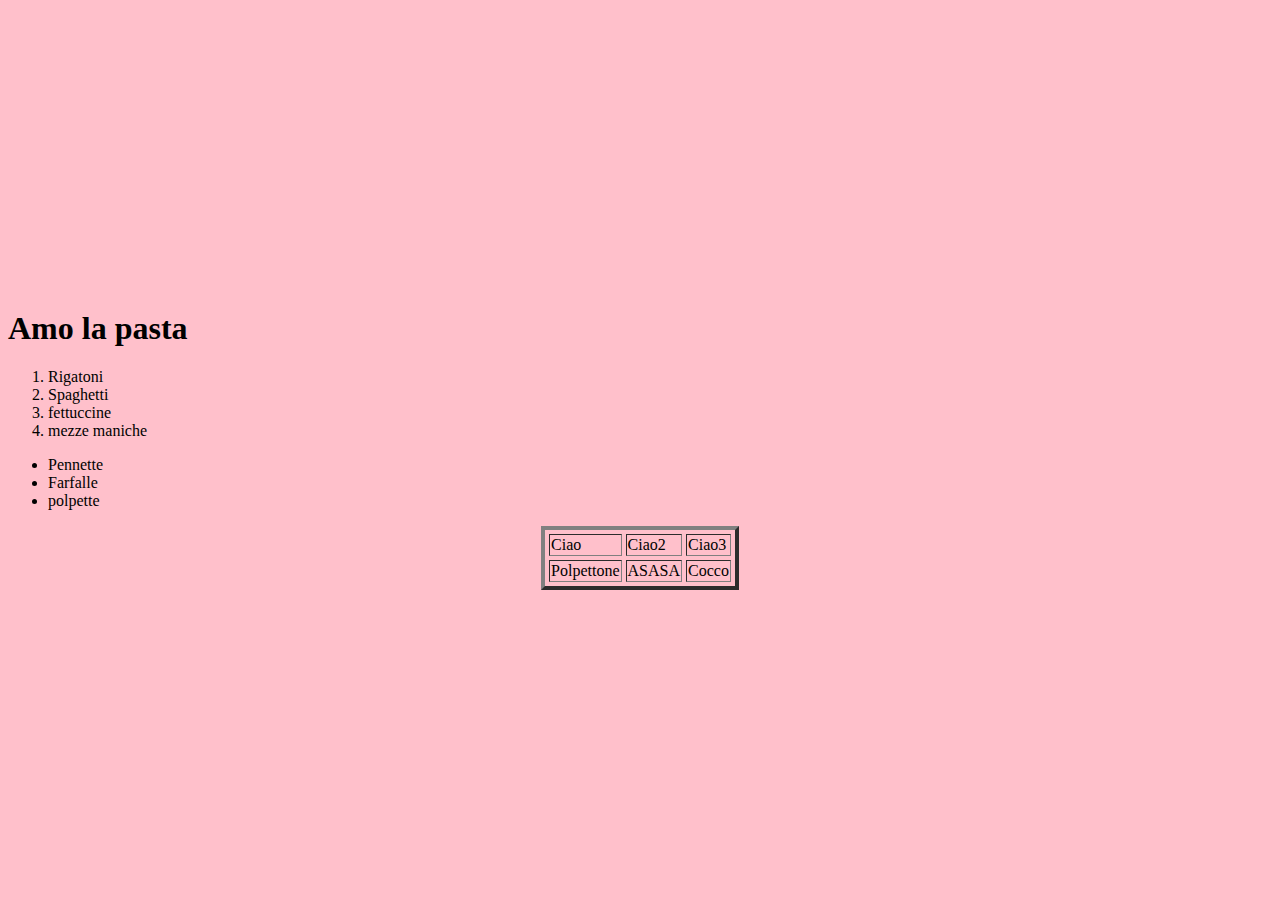
<file: index.html>
<html lang="en">
<head>
    <meta charset="UTF-8">
    <meta name="viewport" content="width=device-width, initial-scale=1.0">
    <title>Lesgoski</title>
    <link rel="stylesheet" href="style.css">
</head>
<body>
    <h1>Amo la pasta</h1>
    <ol>
        <li>Rigatoni</li>
        <li>Spaghetti</li>
        <li>fettuccine</li>
        <li>mezze maniche</li>
    </ol>
    <ul>
        <li>Pennette</li>
        <li>Farfalle</li>
        <li>polpette</li>
    </ul>
    <table border="4" cellspacing="4" align="center">
        <tr>
        <td>Ciao</td>
        <td>Ciao2</td>
        <td>Ciao3</td>
    </tr>
    <tr>
        <td>Polpettone</td>
        <td>ASASA</td>
        <td>Cocco</td>
    </tr>
    </table>
</body>
</html>
</file>
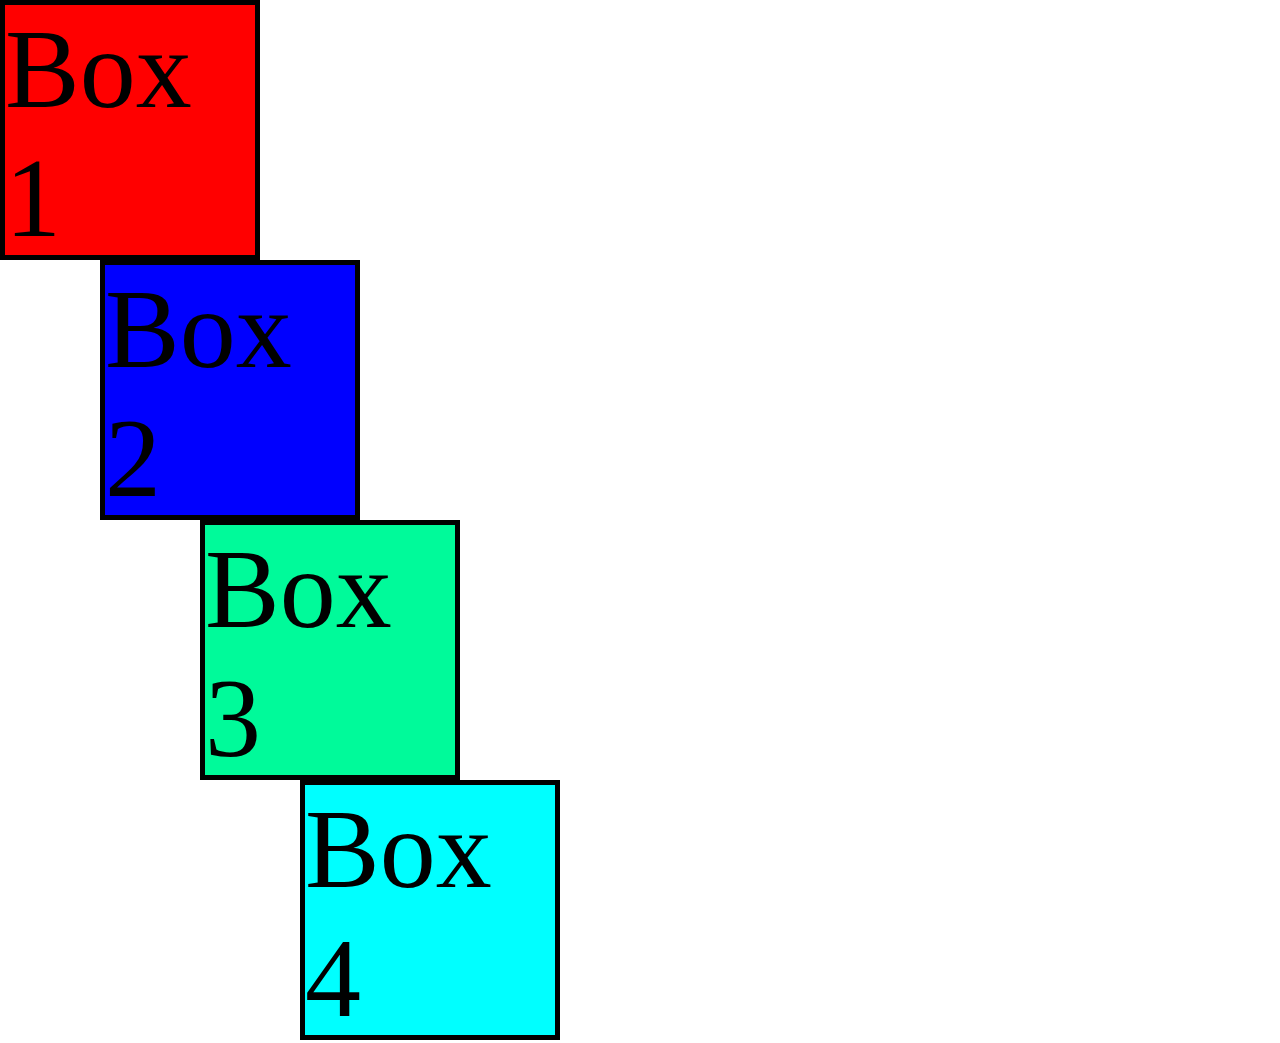
<file: 3E/Allineamento box.html>
<!DOCTYPE html>
<html lang="en">
<head>
    <meta charset="UTF-8">
    <meta name="viewport" content="width=device-width, initial-scale=1.0">
    <title>Box</title>
    <link rel="stylesheet" href="style.css">
</head>
<body>
    <div id="Box1" class="A">Box 1</div>
    <div id="Box2" class="A">Box 2</div>
    <div id="Box3" class="A">Box 3</div>
    <div id="Box4" class="A">Box 4</div>
</body>
</html>
</file>
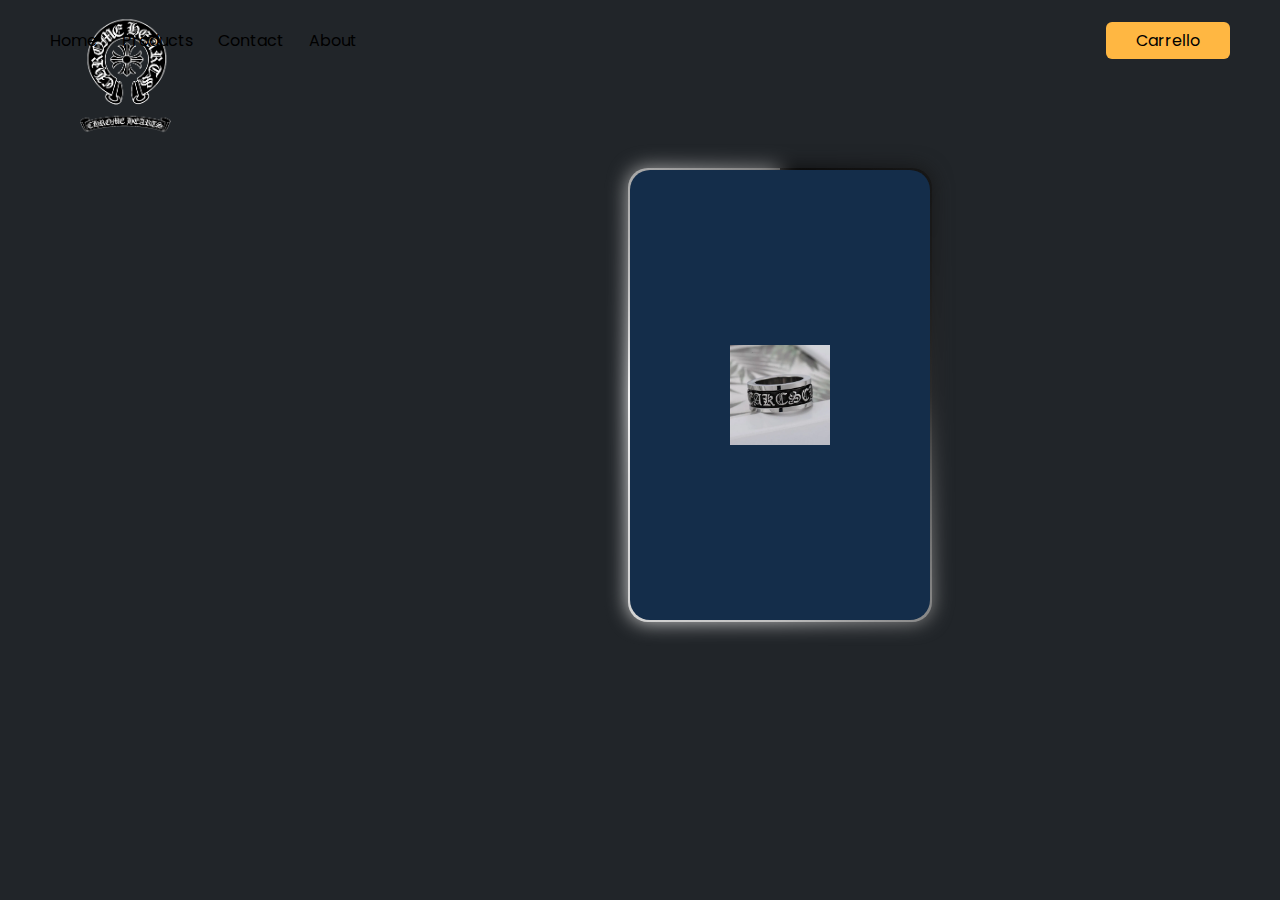
<file: Negozio Sito/sito negozio.html>
<!DOCTYPE html>
<html lang="en" dir="ltr">
  <head>
    <meta charset="utf-8" />
    <link rel="stylesheet" href="style.css">
    <title>ChromeHearts</title>
  </head>

  <body>

    <div class="navbar">
      
<img class="logo" src="logo.png" alt="Logo">
        <ul>
            <li><a href="#">Home</a></li>
            <li><a href="#">Products</a></li>
            <li><a href="#">Contact</a></li>
            <li><a href="#">About</a></li>
        </ul>
        <button class="bottone">Carrello</button> 
    </div>
     <section class="Prodotti">
      <div class="card">
        <img class="Foto" src="Prodotto1.png" alt="Prodotto 1">
      </div>
    </section> 
  </body>

</html>
</file>
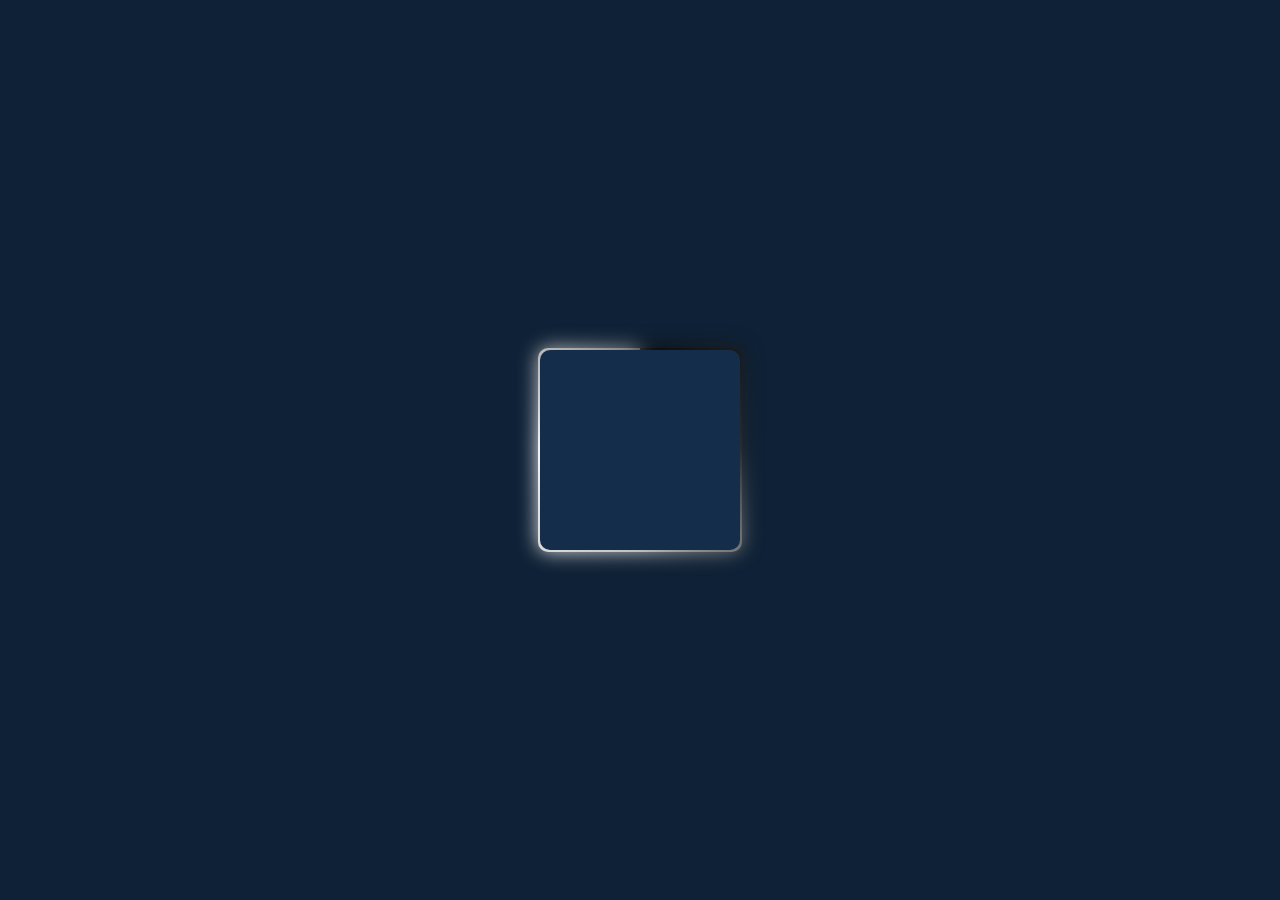
<file: Negozio Sito/Untitled-1.html>
<!DOCTYPE html>
<html lang="en">
<head>
    <meta charset="UTF-8">
    <meta name="viewport" content="width=device-width, initial-scale=1.0">
    <link rel="stylesheet" href="style2.css">
    <title>Document</title>
</head>
<body>
    <div class="card"></div>
</body>
</html>
</file>
<file: style.css>
body{
    align-content: center;
    background-color: pink;
}
</file>
<file: 3E/style.css>
body{
    margin: 0px;
}
.A{
    border: 5px solid;
    font-size: 7em;
    height: 250px;    
    width: 250px;
}
#Box1{
    background-color: red;
}
#Box2{
    background-color: blue;
    margin-left: 100px;
}
#Box3{
    background-color: mediumspringgreen;
    margin-left: 200px
}
#Box4{
    background-color: aqua;
    margin-left: 300px;
}
</file>
<file: Negozio Sito/style.css>
@import url('https://fonts.googleapis.com/css2?family=Poppins:ital,wght@0,100;0,200;0,300;0,400;0,500;0,600;0,700;0,800;0,900;1,100;1,200;1,300;1,400;1,500;1,600;1,700;1,800;1,900&display=swap');

* {
    margin: 0;
    padding: 0;
    box-sizing: border-box;
    font-family: 'Poppins', sans-serif;
}

body {
    height: 100vh;
    background: #212529;
}

.navbar {
    display: flex;
    align-items: center;
    justify-content: space-between;
    height: 80px;
    padding: 0 50px;
}

.navbar h2 {
    color: #ffb742;
    font-weight: 600;
}

.navbar ul {
    display: flex;
}

ul{
    display: flex;
    text-align: center;
    align-items: center;
    position: relative;
}

.navbar ul li {
    list-style: none;
}

.navbar ul li a {
    text-decoration: none;
    color: #000000;
    font-size: 16px;
    margin-right: 25px;
    transition: color 0.3s ease;
}

.navbar ul li:hover a {
    color: #212529;
}

.navbar ul li:last-child a {
    margin: 0;
}

.bottone{
    display: block;
    background: #ffb742;
    padding: 6px 30px;
    border: none;
    font-size: 16px;
    cursor: pointer;
    border-radius: 6px;
    transition: background-color 0.3s ease;
}

.bottone:hover{
    background: #fb8c00;
}

.logo{
    width: 250px;
    padding-right: 100px;
    padding-top: 80px;
    display: flex;
    position:absolute;
}

.prodotti{
    display: grid;
    grid-template-columns: repeat(2, 1fr);
    gap: 30px;
    max-width: 900px;
    margin: 0 auto;
    padding: 40px 20px;
}

.card {
    background: #142d4a;
    height: 450px;
    width: 300px;
    aspect-ratio: 1/1;
    border-radius: 20px;
    margin-left: 70vb;
    margin-top: 10vb;
    position: relative;
    display: flex;
    justify-content: center;
    align-items: center;
}

@property --deg {
    syntax: '<angle>';
    inherits: true;
    initial-value: 0deg;
}

.card::before,
.card::after {
    content: "";
    position: absolute;
    height: 100%;
    width: 100%;
    background: conic-gradient(from var(--deg) at center,
            #0a0a0a,
            #2c2c2c,
            #bfbfbf,
            #f5f5f5,
            #7d7d7d);
    border-radius: inherit;
    z-index: -2;
    padding: 2px;
    animation: autoRotate 3s linear infinite;
}

.card::after {
    filter: blur(10px);
}

@keyframes autoRotate {
    to {
        --deg: 360deg;
    }
}

.Foto{
    width: 100px;
}
</file>
<file: Negozio Sito/style2.css>
body{
    margin: 0;
    padding: 0;
    background: #0e2136;
    height: 100vh;
    display: flex;
    justify-content: center;
    align-items: center;
}

.card {
    background: #142d4a;
    height: 200px;
    aspect-ratio: 1/1;
    border-radius: 10px;
    position: relative;
    display: flex;
    justify-content: center;
    align-items: center;
}

.card::before,
.card::after{
    content: "";
    position: absolute;
    height: 100%;
    width: 100%;
    background: conic-gradient(
        from 0deg at center,
        #0a0a0a,
        #2c2c2c,
        #bfbfbf,
        #f5f5f5,
        #7d7d7d
    );
    border-radius: inherit;
    z-index: -2;
    padding: 2px;
}
.card::after{
    filter: blur(10px );
}
</file>
